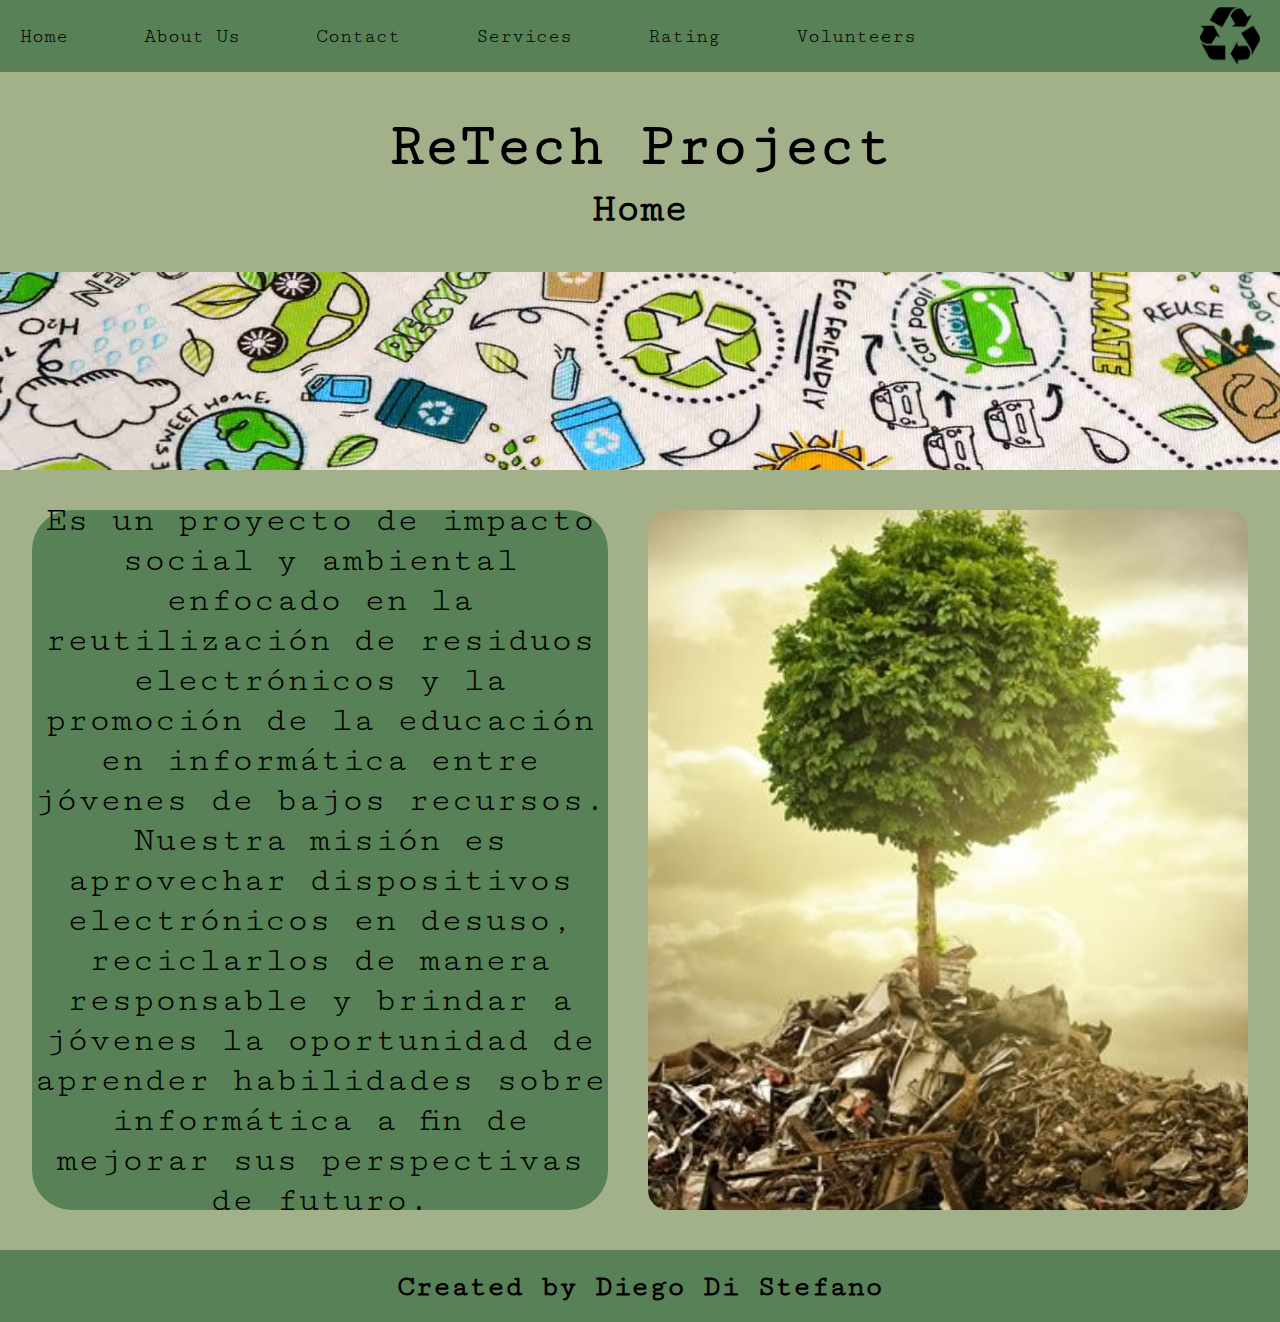
<file: Documentación/ReTech - Sitio Web/index.html>
<!DOCTYPE html>
<html lang="en">
<head>
    <meta charset="UTF-8">
    <meta name="viewport" content="width=device-width, initial-scale=1.0">
    <link rel="stylesheet" href="../ReTech - Sitio Web/assets/pages/styles2.css">
    <link rel="shortcut icon" href="../ReTech - Sitio Web/images-Sprint1/favicon.png" type="image/x-icon">
    <link rel="preconnect" href="https://fonts.googleapis.com">
    <link rel="preconnect" href="https://fonts.gstatic.com" crossorigin>
    <link href="https://fonts.googleapis.com/css2?family=Cutive+Mono&display=swap" rel="stylesheet">

    <title>ReTech - Home</title>
</head>

<body>
    <header class="header">               
        <nav class="menu">

            <!-- MENU -->
            <a href="./index.html">Home</a>
            <a href="./about.html">About Us</a>
            <a href="./contact.html">Contact</a>
            <a href="./services.html">Services</a>
            <a href="./rating.html">Rating</a>
            <a href="./hire.html">Volunteers</a>

        </nav>
        <!-- NOMBRE Y LOGO -->
        <img src="../ReTech - Sitio Web/images-Sprint1/favicon.png" alt="logo1">
    </header>
    
    <main>

        <!-- BANNER -->
        <section class="banner">
                <h1>ReTech Project</h1>
                <h2>Home</h2>
        </section>
        <div class="foto-banner">
            <img class="foto-banner" src="../ReTech - Sitio Web/images-Sprint1/imagebanner.jpeg" alt="foto-banner">
        </div>

        <!-- PRODUCTOS -->
        <div class="productos">
            <p>Es un proyecto de impacto social y ambiental enfocado en la reutilización de residuos electrónicos y la promoción de la educación en informática entre jóvenes de bajos recursos. Nuestra misión es aprovechar dispositivos electrónicos en desuso, reciclarlos de manera responsable y brindar a jóvenes la oportunidad de aprender habilidades sobre informática a fin de mejorar sus perspectivas de futuro.</p>
            <img src="../ReTech - Sitio Web/images-Sprint1/image1.jpeg" alt="foto1">
        </div>
    </main>

    <!-- FOOTER -->
    <footer> 
        <nav class="footer">
            <h4>Created by Diego Di Stefano</h4>
        </nav>
</footer>

</body>
</html>
</file>
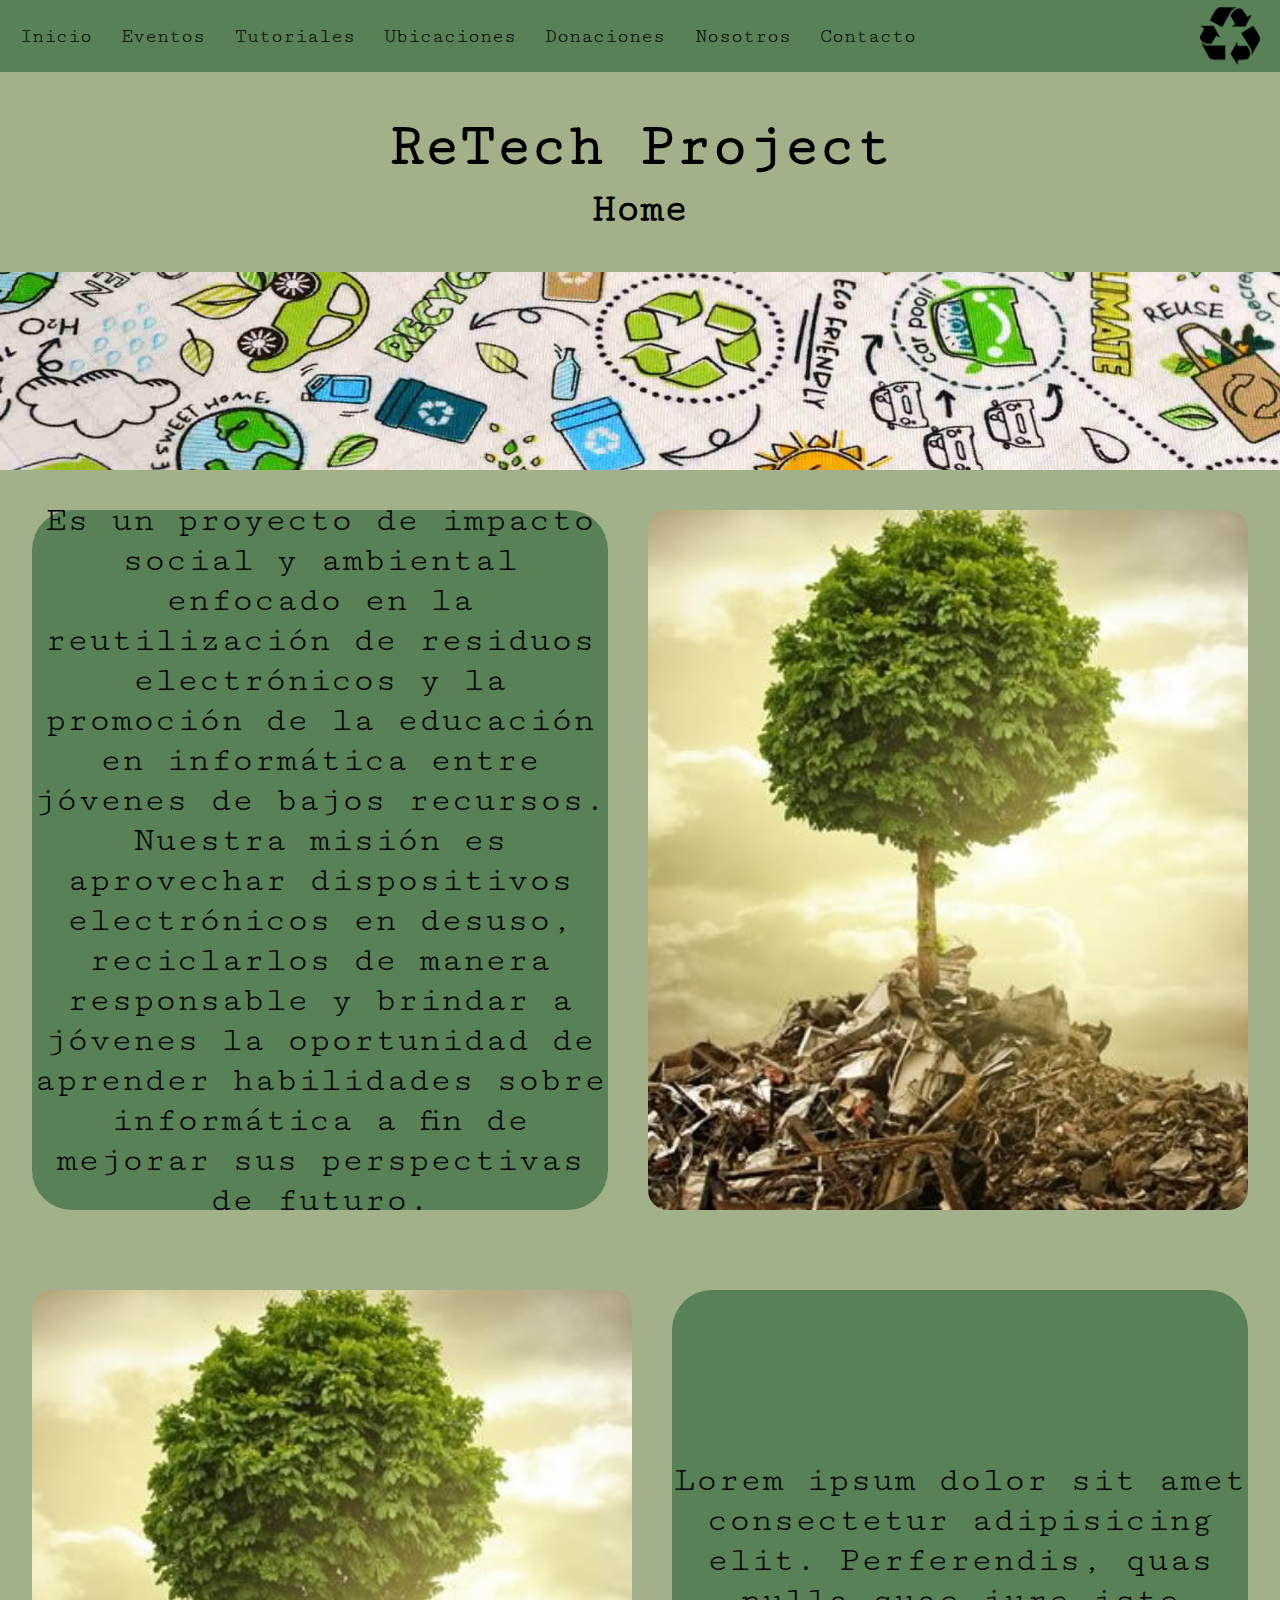
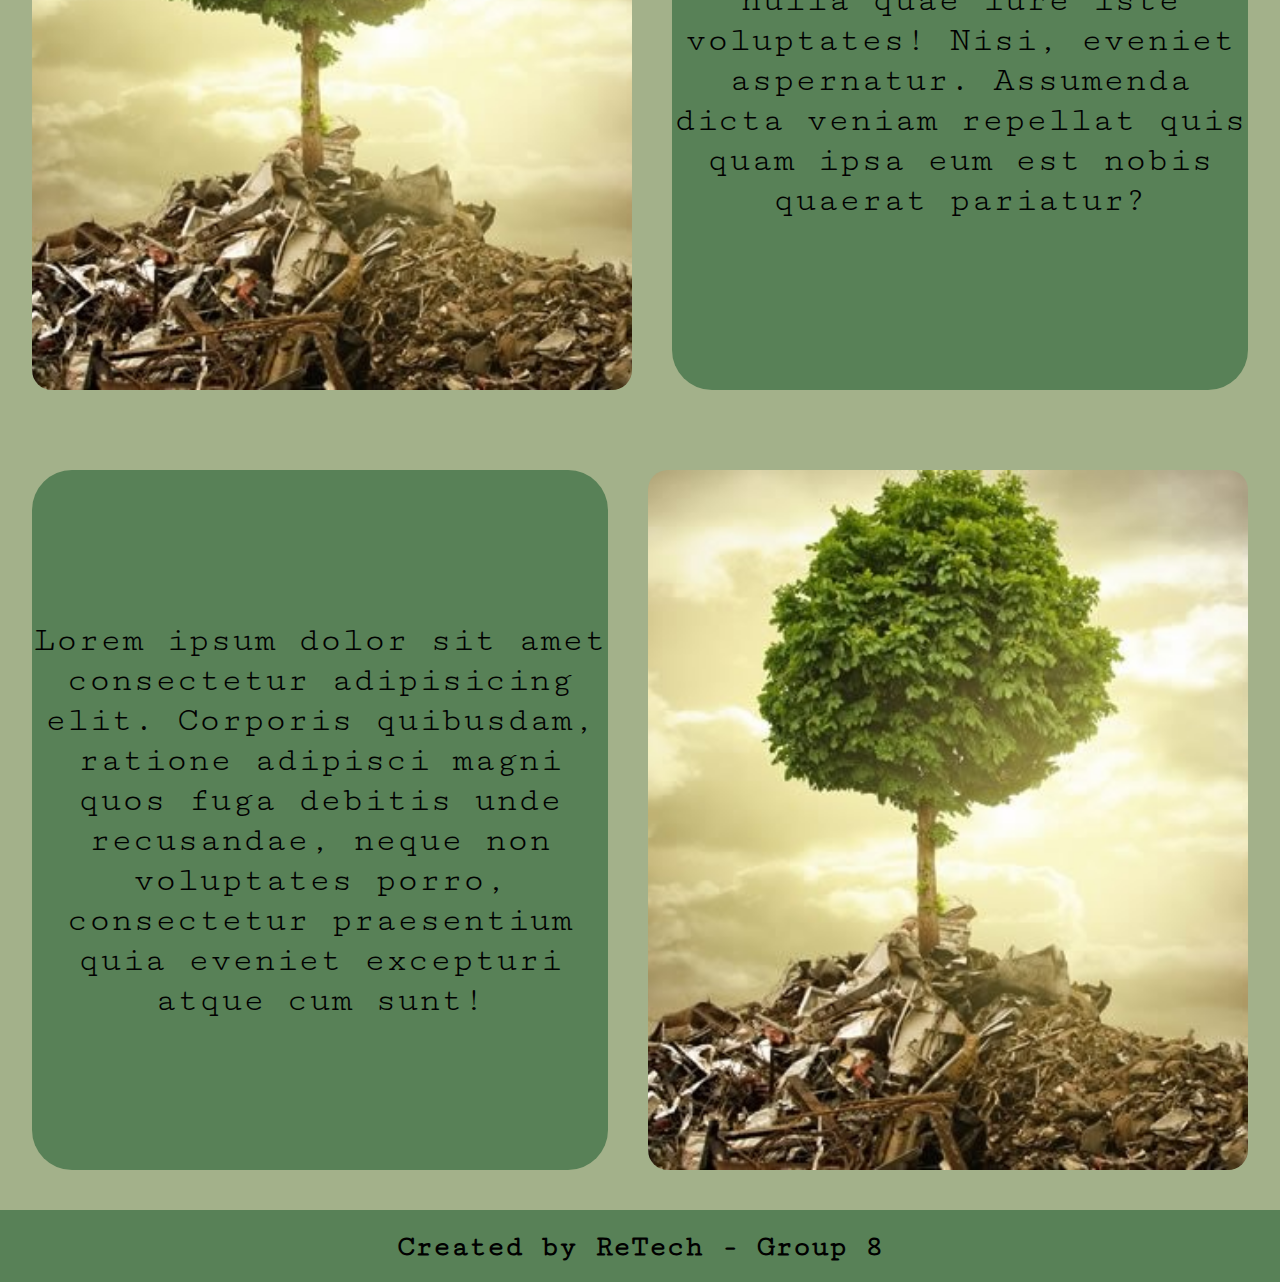
<file: Documentación/ReTech - Sitio Web/assets/pages/index.html>
<!DOCTYPE html>
<html lang="en">
<head>
    <meta charset="UTF-8">
    <meta name="viewport" content="width=device-width, initial-scale=1.0">
    <link rel="stylesheet" href="./styles2.css">
    <link rel="shortcut icon" href="/images-Sprint1/favicon.png" type="image/x-icon">
    <link rel="preconnect" href="https://fonts.googleapis.com">
    <link rel="preconnect" href="https://fonts.gstatic.com" crossorigin>
    <link href="https://fonts.googleapis.com/css2?family=Cutive+Mono&display=swap" rel="stylesheet">

    <title>ReTech - Home</title>
</head>

<body>
    <header id="header"></header>
    <script src="/Documentación/ReTech - Sitio Web/js/navbar.js"></script>
    
    <main>

        <!-- BANNER -->
        <section class="banner">
                <h1>ReTech Project</h1>
                <h2>Home</h2>
        </section>
        <div class="foto-banner">
            <img class="foto-banner" src="/Documentación/ReTech - Sitio Web/images-Sprint1/imagebanner.jpeg" alt="foto-banner">
        </div>

        <!-- PRODUCTOS -->
        <div class="productos">
            <p>Es un proyecto de impacto social y ambiental enfocado en la reutilización de residuos electrónicos y la promoción de la educación en informática entre jóvenes de bajos recursos. Nuestra misión es aprovechar dispositivos electrónicos en desuso, reciclarlos de manera responsable y brindar a jóvenes la oportunidad de aprender habilidades sobre informática a fin de mejorar sus perspectivas de futuro.</p>
            <img src="/Documentación/ReTech - Sitio Web/images-Sprint1/image1.jpeg" alt="foto1">
        </div>
        <div class="productos">
            <img src="/Documentación/ReTech - Sitio Web/images-Sprint1/image1.jpeg" alt="foto1">
            <p>Lorem ipsum dolor sit amet consectetur adipisicing elit. Perferendis, quas nulla quae iure iste voluptates! Nisi, eveniet aspernatur. Assumenda dicta veniam repellat quis quam ipsa eum est nobis quaerat pariatur?</p>
        </div>
        <div class="productos">
            <p>Lorem ipsum dolor sit amet consectetur adipisicing elit. Corporis quibusdam, ratione adipisci magni quos fuga debitis unde recusandae, neque non voluptates porro, consectetur praesentium quia eveniet excepturi atque cum sunt!</p>
            <img src="/Documentación/ReTech - Sitio Web/images-Sprint1/image1.jpeg" alt="foto1">
        </div>
    </main>

    <!-- FOOTER -->
    <footer> 
        <nav class="footer">
            <h4>Created by ReTech - Group 8</h4>
        </nav>
</footer>
    <script src="/Documentación/ReTech - Sitio Web/js/navbar.js"></script>
</body>
</html>
</file>
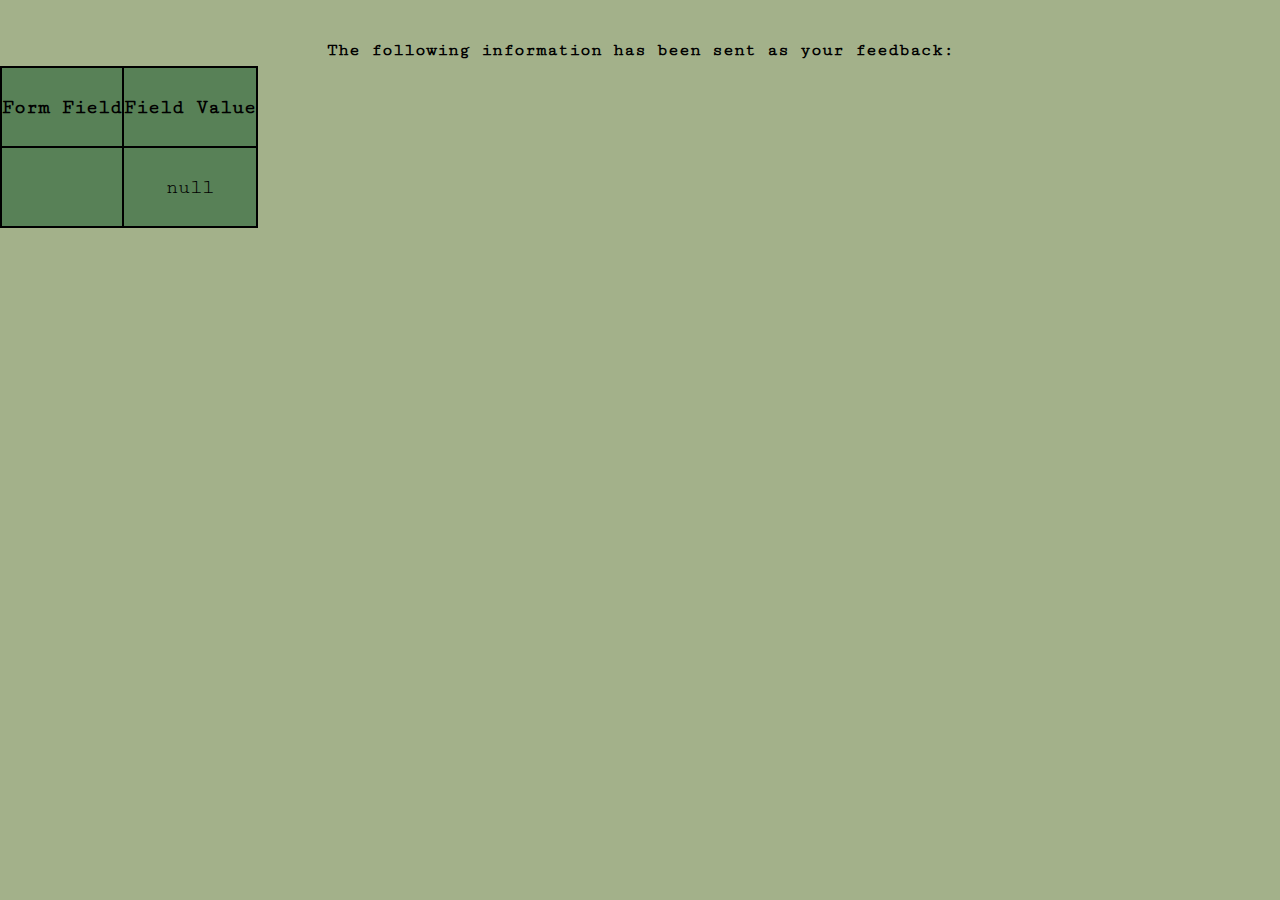
<file: Documentación/ReTech - Sitio Web/assets/pages/show_data.html>
<!DOCTYPE html>
<html lang="en">

<head>
  <meta charset="UTF-8">
  <meta name="viewport" content="width=device-width, initial-scale=1.0">
  <link rel="stylesheet" href="./styles2.css">
  <link rel="shortcut icon" href="/images-Sprint1/favicon.png" type="image/x-icon">
  <link rel="preconnect" href="https://fonts.googleapis.com">
  <link rel="preconnect" href="https://fonts.gstatic.com" crossorigin>
  <link href="https://fonts.googleapis.com/css2?family=Cutive+Mono&display=swap" rel="stylesheet">

  <title>Mindy Photo - Feedback Sent</title>
</head>

<body>
  <p align=center>&nbsp;</p>
  <h1 align=center>
    <font size="+1">The following information has been sent as your
      feedback:</font>
  </h1>

  <table class="tabla">
    <tr>
      <th align="center">Form Field</th>
      <th align="center">Field Value</th>
    </tr>

    <script language="javascript">
      var args = location.search.substr(1).split('&');
      for (var i = 0; i < args.length; ++i) {
        var parts = args[i].split('=');
        if (parts != null) {
          var field = parts[0];
          var value = parts[1];
          if (value == null) {
            value = "null"
          }
          else {
            value = '"' + unescape(value.replace(/\+/g, ' ')) + '"';
          }

          document.writeln('<tr><td align="center">' + field + '</td>');
          document.writeln('<td align="center">' + value + '</td></tr>');
        }
      }
    </script>

    <noscript>
      <tr>
        <td>
          <p>You need to turn on Javascript in your browser.</p>

          <p>In Microsoft Internet Explorer 4 or greater:</p>
          <ul>
            <li>From the "Tools" menu (in IE 4, it's the "View" menu), select "Internet Options".</li>
            <li>Click on the "Security" tab.</li>
            <li>Click on the "Custom Level" button. (In IE 4, select "Custom"
              and then click on "Settings...".)</li>
            <li>Under "Active scripting" make sure "Enable" is selected.</li>
          </ul>

          <p>In Netscape version 4 or greater:</p>
          <ul>
            <li>From the <b>Edit</b> menu, select <b>Preferences</b>.</li>
            <li>In the <b>Category</b> list on the left, click on the word "Advanced".</li>
            <li>In the panel on the right, make sure "Enable JavaScript" is checked.</li>
            <li>Click the <b>OK</b> button.</li>
          </ul>

        </td>
      </tr>
    </noscript>

  </table>
</body>

</html>
</file>
<file: Documentación/ReTech - Sitio Web/assets/pages/styles2.css>
:root{
    font-size: 20px;
    padding: 0;
    margin: 0;
    box-sizing: border-box;
    
    /* CSS HEX */
    --color-principal2: #A3B18A;
    --color-principal: #A3B18A;
    --color-secundario2: #588157;  
    --color-secundario: #588157;
    --color-boton: #588157;

    font-family: 'Cutive Mono', monospace;
}

* {
    padding: 0;
    margin: 0;
    box-sizing: border-box;
    text-decoration: none;
    color: black;
}

/* HEADER */

main{
    min-height: 84vh;
    width: 100vw;
    display: flex;
    flex-direction: column;
    align-items: center;
}

.header {
    background-color: var(--color-secundario); 
    height: 8vh; 
    width: 100%;
    font-size: 1rem;
    display: flex;
    justify-content: space-between;
    align-items: center;
}

body {
    background-color: var(--color-principal);
    min-height: 100vh;
    width: 100%;
}

.menu{
    width: 70vw;
    margin: 1rem;
    display: flex;
    justify-content: space-between;
}

.header>img {
    height: 3rem;
    margin: 1rem;
}

a:hover {
    background-color: var(--color-boton);
    border: 3px solid var(--color-secundario2);
}



/* BANNER */
.banner {
    height: 10rem;
    width: 100%;
    display: flex;
    justify-content: center;
    flex-direction: column;
    align-items: center;
    /* background-color: yellow; */
}

.foto-banner{
    width: 100%;
    height: 22vh;
    object-fit: cover;
    background-color: blue;
}

.banner h1 {
    font-size: 3rem;
    margin: 0.2rem;
    text-align: center;
}

.banner h2 {
    font-size: 2rem;
    margin: 0.2rem;
    text-align: center;
}



/* INFORMACION INDEX */
div.productos{
    height: 95%;
    width: 95%;
    display: flex;
    justify-content: center;
    align-items: center;
    gap: 2rem;
    margin: 2rem;
}

div.productos img {
    height: 35rem;
    width: 30rem;
    object-fit: cover;
    border-radius: 1rem;
}

div.productos p {
    font-size: 1.8rem;
    height: 35rem;
    width: 30rem;
    background-color: var(--color-boton);
    border-radius: 2rem;
    display: flex;
    flex-direction: column;
    justify-content: center;
    text-align: center;
}

/* INFORMACION ABOUT US */
div.fotos1{
    height: 80%;
    width: 100%;
    font-size: 3rem;
    display: flex;
    flex-direction: column;
}

div.productos1 p {
    font-size: 2.5rem;
    height: 25rem;
    width: 25rem;
    background-color: var(--color-boton);
    border-radius: 2rem;
    display: flex;
    flex-direction: column;
    justify-content: center;
    text-align: center;
}

div.productos1 img {
    height: 25rem;
    width: 25rem;
    object-fit: cover;
    border-radius: 2rem;
}

/* INFORMACION CONTACT */
div.datos{
    height: 70%;
    width: 100%;
    font-size: 3rem;
    display: flex;
    flex-direction: column;
    align-items: center;
    justify-content: center;
}

div.productos4 img {
    height: 25rem;
    width: 35rem;
    object-fit: cover;
    border-radius: 2rem;

}

div.productos4 p {
    font-size: 2rem;
    height: 15rem;
    width: 35rem;
    background-color: var(--color-boton);
    border-radius: 2rem;
    text-align: center;
}

div.contactos{
    display: flex;
    flex-direction: row;
    align-items: center;
}

.contactos a{
    font-size: 1.8rem;
    height: 2.3rem;
    width: 20rem;
    text-align: center;
    background-color: var(--color-boton);
    border-radius: 2rem;
    margin: 2rem;
}


/* TABLA */

.service{
    display: flex;
    justify-content: center;
}

table,tr,th,td {
    border: 2px solid black;
    background-color: var(--color-boton);
    text-align: center;
    height: 4rem;
    border-collapse: collapse;
}


/* RATING */

.div-rating {
    display: flex;
    justify-content: space-between;
    flex-direction: column;
    align-items: center;
    height: 100%;
    width: 80%;
}

.cont-principal{
    display: flex;
    justify-content: space-evenly;
    align-items: center;
    background-color: var(--color-boton);
    width: 90%;
    border-radius: 2rem;
    margin-bottom: 3rem;

}

.cont-estrellas{
    width: 40%;
    font-size: 1.2rem;
    display: flex;
    justify-content: center;
    flex-direction: column;
    align-items: center;
}

div.cont-estrellas img{
    width: 100%;
}

div.cont-estrellas ul{
    width: 100%;
    list-style-position: inside;
}

/* HIRE */

div.contratacion{
    display: flex;
    justify-content: center;
    align-items: center;
    height: 100%;
    padding: 1rem;
}

form{
    width: 100%;
    height: 100%;
    display: flex;
    flex-direction: column;
    gap:0.3rem;
    background-color: var(--color-secundario);
    border-radius: 1rem;
    padding: 1rem;
    text-align: left;
}

.mapas{
    display: flex;
    flex-direction: column;
    width: 90%;

}

textarea{
    resize: none;
    height: 3rem;
}




/* FOOTER */

footer{
    background-color: var(--color-secundario);
    height: 8vh;
    width: 100%;
    font-size: 1.5rem;
    display: flex;
    justify-content: center;
    align-items: center;
    text-align: center;
}



/* MOBILE */

@media only screen and (min-width: 320px) and (max-width: 767px){
    
    .header{
        display: flex;
        flex-direction: column-reverse;
        justify-content: center;
        align-items: center;
        height: 35vh;
    }

    .banner>h2{
        font-size: 1.5rem;
    }

    .menu{
        flex-direction: column;
        justify-content: center;
        align-items: center;
    }

    /* INDEX */

    div.productos{
        flex-direction: column-reverse;
        justify-content: center;
        align-items: center;
        width: 90%;
        
    }

    div.productos p{
        font-size: 0.9rem;
        width: 90%;
        height: 40vh;
    }

    div.productos img{
        width: 90%;
    }

    /* ABOUT US */

    div.fotos1{
        display: flex;
        align-items: center;
        justify-content: center;
    }

    div.productos1 p{
        font-size: 0.9rem;
        width: 90%;
        height: 40vh;
    }

    /* CONTACT US */

    div.datos{
        display: flex;
        justify-content: center;
        align-items: center;
        text-align: center;
        font-size: 0.8rem;
        width: 70%;
    }

    div.contactos{
        display: flex;
        flex-direction: column;
    }
    div.contactos a{
        font-size: 0.9rem;
        width: 70vw;
    }

    div.datos img{
        width: 80vw;
    }

    div.datos p{
        font-size: 0.9rem;
        width: 80vw;
    }




    /* RATING */

    .sec-rating {
        display: flex;
        justify-content: space-between;
        flex-direction: column;
        align-items: center;
        height: 100%;
        width: 100%;
        object-fit: cover;
    }

    .cont-principal{
        display: flex;
        flex-direction: column;
        align-items: center;
        justify-content: space-evenly;
        background-color: var(--color-boton);
        width: 90%;
        border-radius: 2rem;
        margin-bottom: 3rem;
        object-fit: cover;

    }

    .cont-principal img{
        width: 100%;
    }

    div.cont-estrellas{
        width: 90%;
        font-size: 1.2rem;
        display: flex;
        justify-content: center;
        flex-direction: column;
        align-items: center;
    }

    /* TABLA */
    div.service{
        font-size: 0.7rem;
        /* background-color: blue; */
    }
    /* HIRE */
    div.contratacion{
        display: flex;
        flex-direction: column-reverse;
        gap: 1rem;
    }
    iframe{
        width: 100%;
    }


}




/* TABLET */

@media only screen and (min-width: 768px) and (max-width: 1023px){

    .header{
        display: flex;
        flex-direction: column-reverse;
        justify-content: center;
        align-items: center;
        height: 25vh;
    }

    .banner>h2{
        font-size: 1.5rem;
    }

    .menu{
        flex-direction: column;
        justify-content: center;
        align-items: center;
    }

    main{
        min-height: 84vh;

    }

    div.productos{
        flex-direction: column-reverse;
        
    }

    div.productos p{
        font-size: 1.6rem;
        max-width: 70%;
        height: 90%;
    }

    div.productos img{
        max-width: 70%;
    }

    div.productos1 p{
        font-size: 1.6rem;
        max-width: 70%;
        height: 90%;
    }

    /* CONTACT US */
    div.contactos{
        display: flex;
        flex-direction: column;
    }

    /* RATING */

    .sec-rating {
        display: flex;
        justify-content: space-between;
        flex-direction: column;
        align-items: center;
        height: 100%;
        width: 100%;
    }

    .cont-principal{
        display: flex;
        flex-direction: column;
        align-items: center;
        justify-content: space-evenly;
        background-color: var(--color-boton);
        width: 90%;
        border-radius: 2rem;
        margin-bottom: 3rem;

    }

    .cont-estrellas{
        width: 90%;
        font-size: 1.2rem;
        display: flex;
        justify-content: center;
        flex-direction: column;
        align-items: center;
    }

    /* HIRE */
    div.contratacion{
        display: flex;
        flex-direction: column-reverse;
        gap: 1rem;
    }
    iframe{
        width: 100%;
    }
}
</file>
